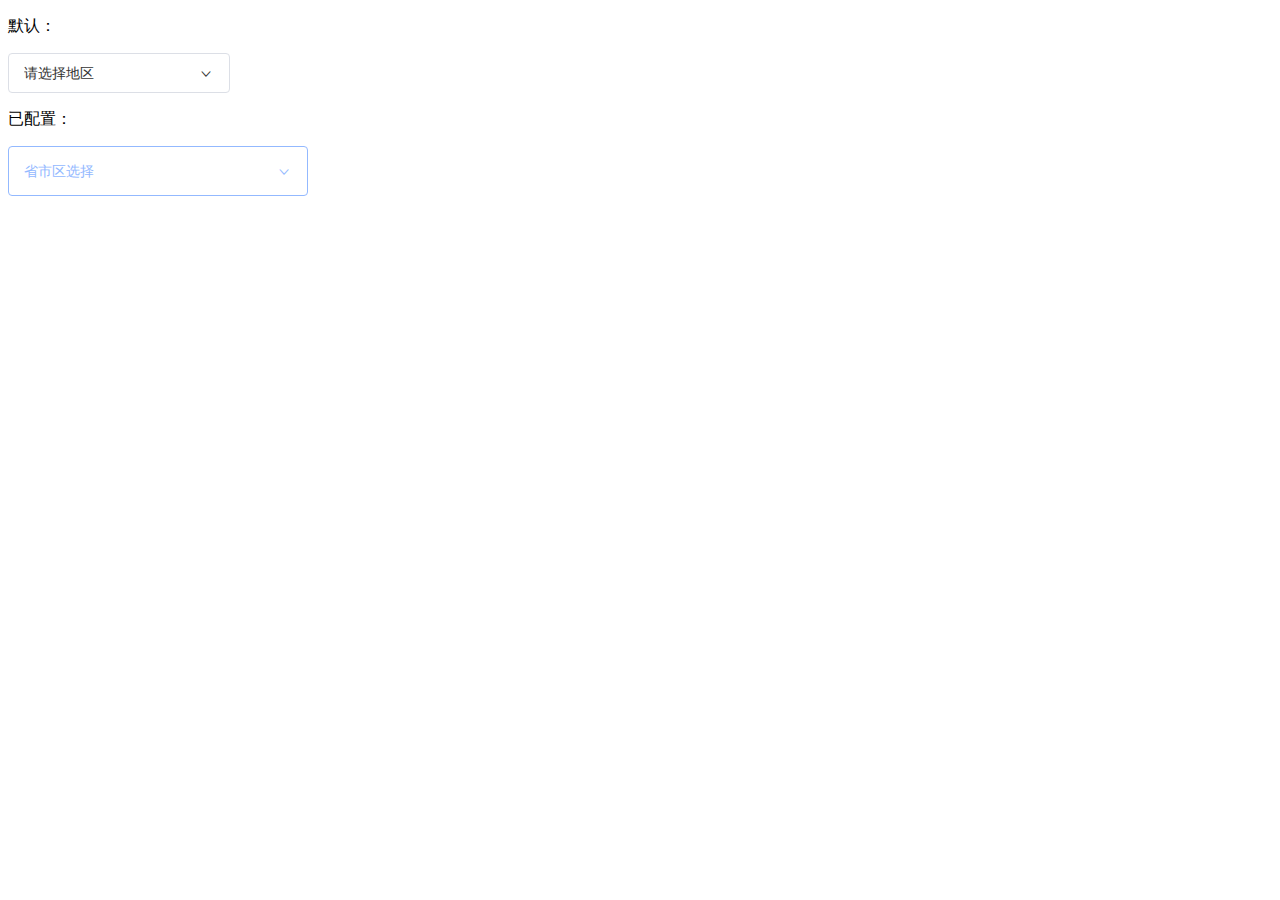
<file: index.html>
<!DOCTYPE html>
<html lang="en">

<head>
    <meta charset="UTF-8">
    <meta name="viewport" content="width=device-width, initial-scale=1.0">
    <link rel="stylesheet" href="./css/select.css">
    <title>Document</title>
</head>

<body>

    <p>默认：</p>
    <div id="select1" class="select"></div>

    <br>

    <p>已配置：</p>
    <div id="select" class="select"></div>

    

    <span class="default"></span>
    <script src="./js/jQuery.js"></script>
    <script src="./js/city_code.js"></script>
    <script src="./js/select.js"></script>

    <script>

        // 未添加配置、默认
        $('#select1').Select(res => {
            console.log(res); // 已选择区域信息
            
        })

        /* ------------------------------------------ >
        * 配置项
        * text:提示词; 默认'请选择区域'
        * expandTrigger: click | mouseover; 默认click
        * style: jQuery改变css方式
        */
        let options = {
            width: '300px',
            height: '50px',
            color: '#93b9ff',
            borderColor: '#93b9ff',
            text: '省市区选择',
            expandTrigger: 'mouseover',
        }
        // 初始化 select
        $('#select').Select(res => {
            console.log(res); //  res 返回已选择区域信息
        }, options)

    </script>
</body>

</html>
</file>
<file: css/select.css>
.select {
  position: relative;
  font-size: 14px;
  background-image: none;
  border-radius: 4px;
  border: 1px solid #dcdfe6;
  box-sizing: border-box;
  color: #606266;
  display: inline-block;
  outline: none;
  padding: 0 15px;
  transition: border-color 0.2s;
  width: 222px;
  height: 40px;
  border-color: #fff;
  color: #333;
  border-color: #dcdfe6;
  line-height: 40px;
}
.select label {
  display: inline-block;
  width: 91%;
}
.select label:hover {
  cursor: pointer;
}
.select label span {
  vertical-align: top;
  display: inline-block;
  max-width: 80%;
  overflow: hidden;
  text-overflow: ellipsis;
  white-space: nowrap;
}
.select label i {
  font-size: 14px;
  color: #ccc;
  margin-left: 5px;
  opacity: 0;
}
.select label i:hover {
  color: #ff5650;
  cursor: pointer;
}
.select:hover {
  border-color: #409eff !important;
}
.select > #choose_icon {
  float: right;
}
.select .choose {
  position: absolute;
  left: 0;
  margin-top: 5px;
  display: none;
  width: max-content;
  background-color: #fff;
  z-index: 9;
}
.select .choose .choose-hide {
  border: 1px solid #e4e7ed;
  border-right: 0;
  min-width: 180px;
  width: auto;
  box-shadow: 0 2px 12px 0 rgba(0, 0, 0, 0.1);
  display: inline-block;
}
.select .choose .class {
  min-width: 180px;
  height: 200px;
  border-right: 1px solid #e4e7ed;
  display: inline-block;
  overflow-y: auto;
}
.select .choose .city,
.select .choose .area {
  display: none;
}
.select .choose ul {
  padding: 0;
}
.select .choose ul > li {
  position: relative;
  display: flex;
  align-items: center;
  padding: 0 20px 0 20px;
  outline: none;
  overflow-y: auto;
  justify-content: space-between;
  box-sizing: border-box;
  font-size: 14px;
  line-height: 40px;
}
.select .choose ul > li:hover {
  cursor: pointer;
  color: #409eff;
}
.select .avtive {
  color: #409eff;
}
@font-face {
  font-family: "iconfont";
  src: url('//at.alicdn.com/t/font_1909234_iur9j5lbr38.eot?t=1594004362721');
  /* IE9 */
  src: url('//at.alicdn.com/t/font_1909234_iur9j5lbr38.eot?t=1594004362721#iefix') format('embedded-opentype'), /* IE6-IE8 */ url('[data-uri]') format('woff2'), url('//at.alicdn.com/t/font_1909234_iur9j5lbr38.woff?t=1594004362721') format('woff'), url('//at.alicdn.com/t/font_1909234_iur9j5lbr38.ttf?t=1594004362721') format('truetype'), /* chrome, firefox, opera, Safari, Android, iOS 4.2+ */ url('//at.alicdn.com/t/font_1909234_iur9j5lbr38.svg?t=1594004362721#iconfont') format('svg');
  /* iOS 4.1- */
}
.iconfont {
  font-family: "iconfont" !important;
  font-size: 16px;
  font-style: normal;
  -webkit-font-smoothing: antialiased;
  -moz-osx-font-smoothing: grayscale;
}
.icon-shanchu:before {
  content: "\e690";
}
.icon-fanhui:before {
  content: "\e6a7";
}
.icon-shouqi:before {
  content: "\e6a9";
}
.icon-xiala:before {
  content: "\e6aa";
}
</file>
